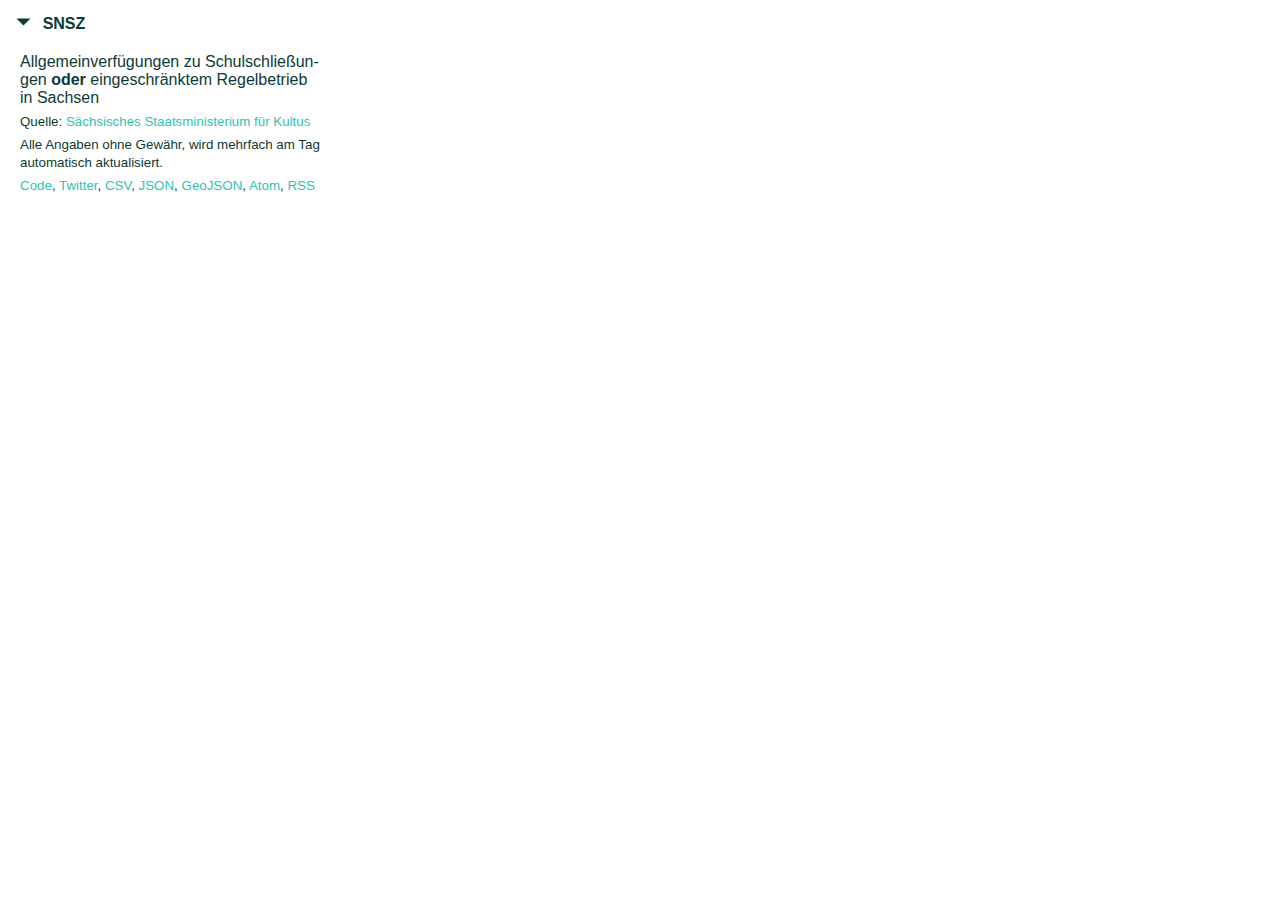
<file: index.html>
<!DOCTYPE html>
<html lang="de">
  <head>
    <title>
      Karte mit Allgemeinverfügungen zu Schulschließungen oder eingeschränktem
      Regelbetrieb in Sachsen
    </title>
    <meta charset="utf-8" />
    <meta name="viewport" content="width=device-width, initial-scale=1" />
    <link rel="stylesheet" href="style.css" />
    <script src="https://api.mapbox.com/mapbox-gl-js/v2.6.0/mapbox-gl.js"></script>
    <link
      href="https://api.mapbox.com/mapbox-gl-js/v2.6.0/mapbox-gl.css"
      rel="stylesheet"
    />
    <script src="https://api.mapbox.com/mapbox-gl-js/plugins/mapbox-gl-geocoder/v4.7.2/mapbox-gl-geocoder.min.js"></script>
    <link
      rel="stylesheet"
      href="https://api.mapbox.com/mapbox-gl-js/plugins/mapbox-gl-geocoder/v4.7.2/mapbox-gl-geocoder.css"
      type="text/css"
    />
    <link
      rel="alternate"
      type="application/rss+xml"
      title="RSS Feed"
      href="data/schools.rss"
    />
    <link
      rel="alternate"
      type="application/atom+xml"
      title="Atom Feed"
      href="data/schools.atom"
    />
    <link rel="apple-touch-icon" sizes="180x180" href="apple-touch-icon.png" />
    <link rel="icon" type="image/png" sizes="32x32" href="favicon-32x32.png" />
    <link rel="icon" type="image/png" sizes="16x16" href="favicon-16x16.png" />
    <link rel="manifest" href="site.webmanifest" />
  </head>

  <body>
    <div id="map"></div>
    <div id="console">
      <input id="collapsible" class="toggle" type="checkbox" checked />
      <label for="collapsible" class="label-toggle">
        <strong>SNSZ</strong>
        <span id="all-count"></span>
        <nav id="filter-group" class="filter-group"></nav>
      </label>
      <div class="collapsible-content">
        <div class="content-inner">
          <p>
            Allgemeinverfügungen zu Schulschließungen
            <b>oder</b> eingeschränktem Regelbetrieb in Sachsen
          </p>
          <p>
            <small>
              Quelle:
              <a
                href="https://www.coronavirus.sachsen.de/amtliche-bekanntmachungen.html"
                rel="noopener noreferrer"
                target="_blank"
                >Sächsisches Staatsministerium für Kultus
              </a>
            </small>
          </p>
          <p>
            <small>
              Alle Angaben ohne Gewähr, wird mehrfach am Tag automatisch aktualisiert.
            </small>
          </p>
          <p>
            <small>
              <a href="https://github.com/jezdez/snsz">Code</a>,
              <a href="https://twitter.com/SNSZ_de">Twitter</a>,
              <a href="data/schools.csv">CSV</a>,
              <a href="data/schools.json">JSON</a>,
              <a href="data/schools.geojson">GeoJSON</a>,
              <a href="data/schools.atom">Atom</a>,
              <a href="data/schools.rss">RSS</a>
            </small>
          </p>
        </div>
      </div>
    </div>
    <script src="map.js"></script>
  </body>
</html>
</file>
<file: style.css>
body {
  margin: 0;
  padding: 0;
  font-family: "Helvetica Neue", Helvetica, Arial, sans-serif;
  color: #0d3a35;
  hyphens: auto;
  -moz-hyphens: auto;
  -ms-hyphens: auto;
  -webkit-hyphens: auto;
}

#map {
  position: absolute;
  top: 0;
  bottom: 0;
  width: 100%;
}

h1 {
  font-size: 18px;
  line-height: 30px;
  margin: 0;
  font-weight: bold;
}

h2 {
  font-size: 14px;
  line-height: 20px;
  margin-bottom: 10px;
}

a {
  text-decoration: none;
  color: #2dc4b2;
}

p {
  margin: 5px 0;
}

#console {
  position: absolute;
  width: 300px;
  margin: 10px;
  padding: 5px 10px;
  background-color: white;
  border-radius: 4px;
}

.circle {
  height: 9px;
  width: 9px;
  border-radius: 50%;
  display: inline-block;
  background-color: #000000;
}

dt {
  font-weight: bold;
}

dd {
  margin: 0;
  padding: 0;
}

.mapboxgl-popup-content {
  padding: 0 10px;
}

.mapboxgl-popup-content h3,
.mapboxgl-popup-content dl,
.mapboxgl-popup-content p {
  margin: 0;
}

/* Collapsed */
.geocoder-collapsed {
  width: 30px;
  min-width: 30px;
  transition: width 0.25s, min-width 0.25s;
}

input[type="checkbox"] {
  display: none;
}

.wrap-collabsible {
}

.label-toggle {
  display: inline;
  cursor: pointer;
  transition: all 0.25s ease-out;
}

.label-toggle::before {
  content: " ";
  display: inline-block;
  border-top: 7px solid transparent;
  border-bottom: 7px solid transparent;
  border-left: 7px solid currentColor;
  vertical-align: middle;
  margin-right: 0.7rem;
  transform: translateY(-2px);
  transition: transform 0.2s ease-out;
}

.toggle:checked + .label-toggle::before {
  transform: rotate(90deg) translateX(-3px);
}

.collapsible-content {
  max-height: 0px;
  overflow: hidden;
  transition: max-height 0.25s ease-in-out;
}

.toggle:checked + .label-toggle + .collapsible-content {
  max-height: 350px;
}

.toggle:checked + .label-toggle {
  border-bottom-right-radius: 0;
  border-bottom-left-radius: 0;
}

.collapsible-content .content-inner {
}

.collapsible-content p {
  margin-bottom: 0;
}

/* .background-red {
  background-color: #c42d3f;
}

.background-grey {
  background-color: grey;
}

.background-black {
  background-color: #0d3a35;
} */

.red {
  color: #c42d3f;
}

.filter-group {
  float: top;
  z-index: 1;
  margin: 15px 0 10px;
}

.filter-group input[type="checkbox"] {
  display: none;
}

.filter-group input[type="checkbox"] + label {
  display: block;
  cursor: pointer;
  padding: 4px 7px;
  margin: 5px 0;
  border: 2px solid #ccc;
  border-radius: 4px;
  background-color: #eee;
}

.filter-group input[type="checkbox"] + label:hover,
.filter-group input[type="checkbox"]:checked + label {
  cursor: pointer;
  background-color: #eee;
}

.filter-group input[type="checkbox"]:checked + label {
  background-color: #ccc;
  border: 2px solid #2dc4b2;
}
</file>
